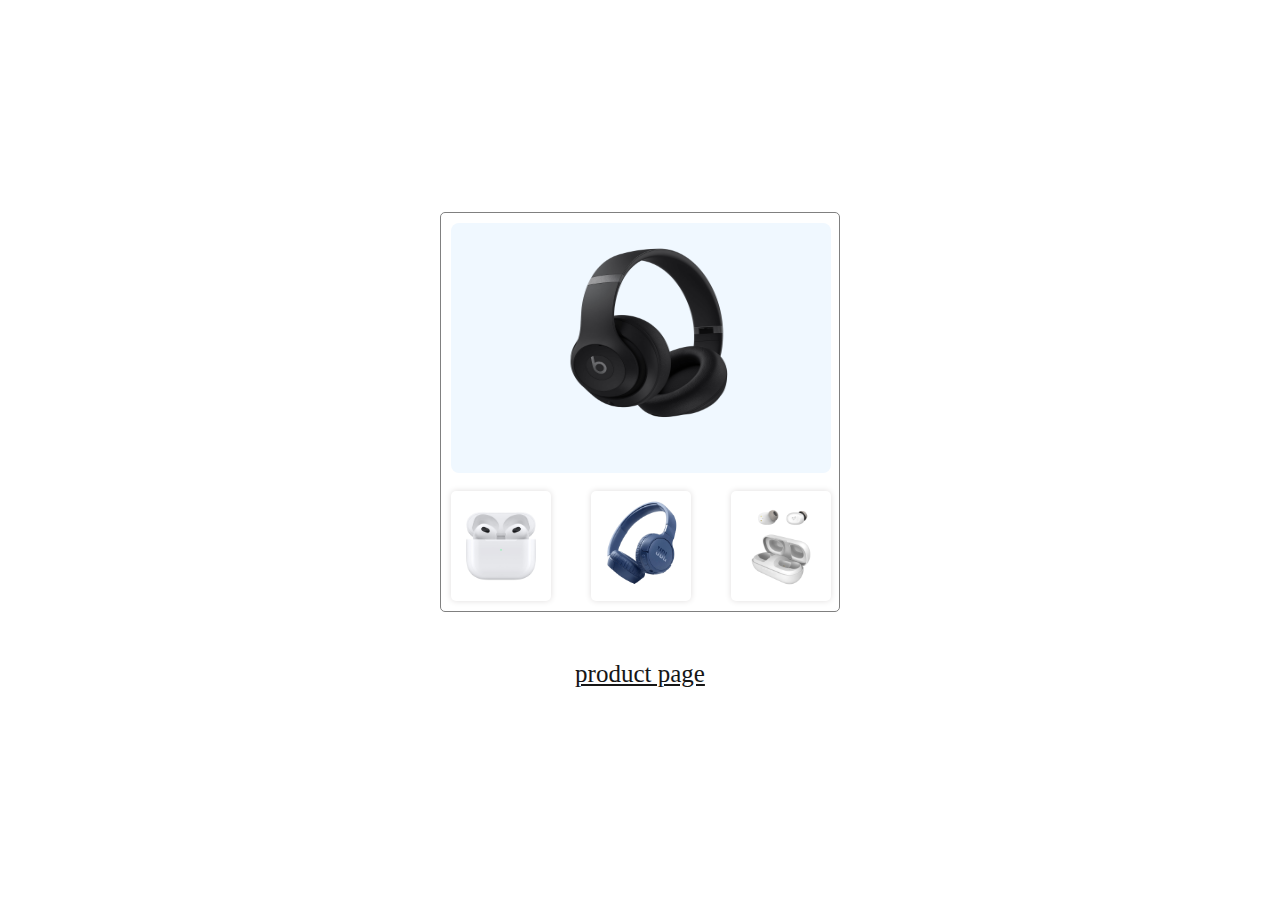
<file: index.html>
<!DOCTYPE html>
<html lang="en">
<head>
    <meta charset="UTF-8">
    <meta name="viewport" content="width=device-width, initial-scale=1.0">
    <title>Document</title>
    <link rel="stylesheet" href="./index.css">
</head>
<body class="body-images">
      
     <div class="image_container">
          <div class="big_image-container">
              <div class="img-wrapper">
                 <img id="big-image" src="./beats-studio3-black.png" alt="beats">
              </div>
          </div>
          <div class="smaller_images">
                <div class="img1">
                    <img class="img" src="./airpod-earbud-1.png" alt="">
                </div>
                <div class="img1">
                    <img  class="img" src="./jbl-wireless-blue.png" alt="">
                </div>
                <div class="img1">
                    <img  class="img" src="./True-Wireless-white.png" alt="">
                </div>
          </div>
     </div>

     <a href="./product.html">product page</a>

      <script src="./jQuery.js"></script>
     <script src="./index.js"></script>
</body>
</html>
</file>
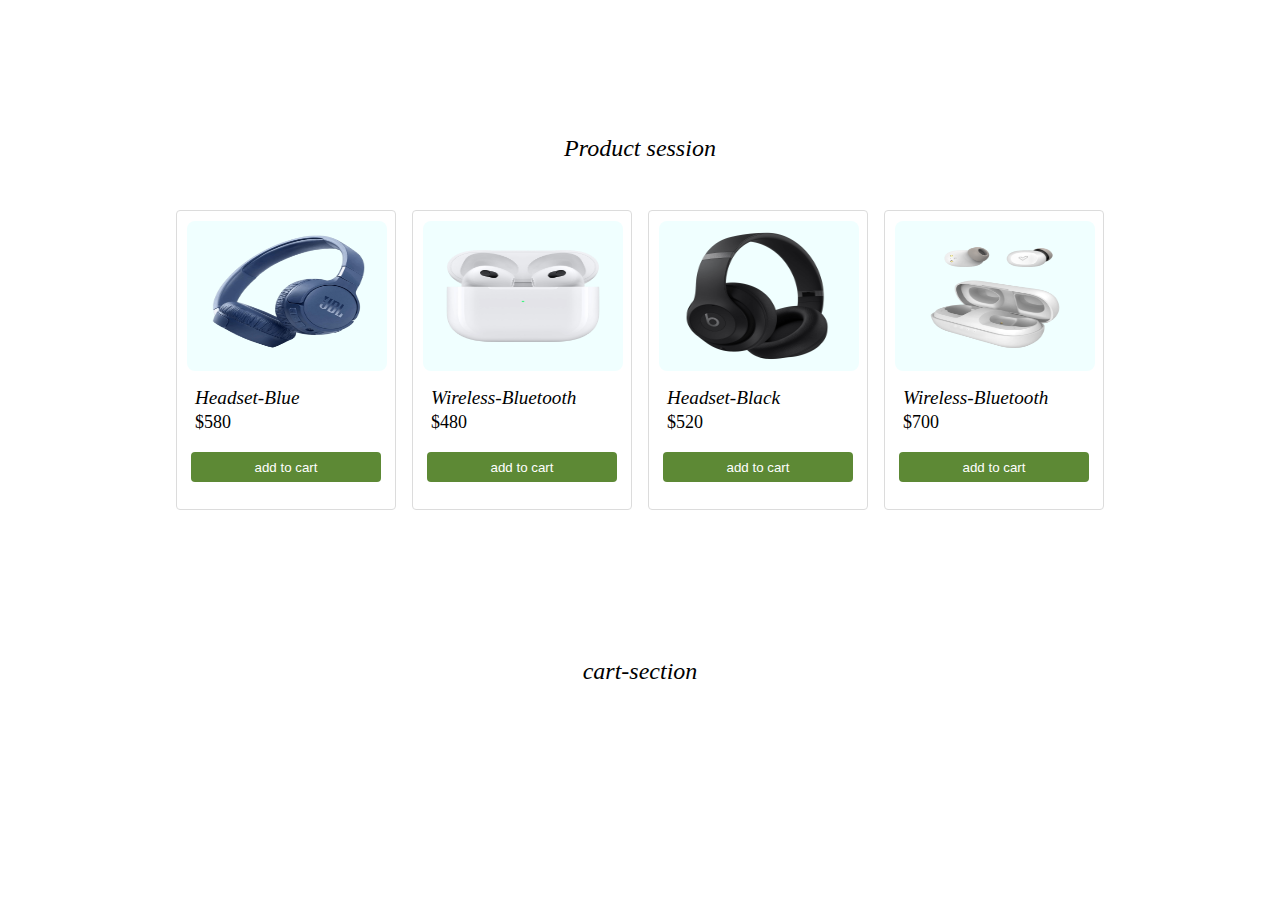
<file: product.html>
<!DOCTYPE html>
<html lang="en">
<head>
    <meta charset="UTF-8">
    <meta name="viewport" content="width=device-width, initial-scale=1.0">
    <title>Document</title>
    <link rel="stylesheet" href="./index.css">
</head>
<body class="product-cart-body">
          <div class="products-section">Product session</div>
     <div class="product-container">
          <div class="each_product">
             <div class="img_product_container">
                <img src="./jbl-wireless-blue.png" alt="">
             </div>
             <div class="product-name">
                headset-blue
             </div>
             <div class="amount">
                $580
             </div>
             <button>
                add to cart
             </button>
          </div>
          <div class="each_product">
             <div class="img_product_container">
                <img src="./airpod-earbud-1.png" alt="">
             </div>
             <div class="product-name">
                wireless-bluetooth
             </div>
             <div class="amount">
                $480
             </div>
             <button>
                add to cart
             </button>
          </div>
          <div class="each_product">
             <div class="img_product_container">
                <img src="./beats-studio3-black.png" alt="">
             </div>
             <div class="product-name">
               headset-black
             </div>
             <div class="amount">
                $520
             </div>
             <button>
                add to cart
             </button>
          </div>
          <div class="each_product">
             <div class="img_product_container">
                <img src="./True-Wireless-white.png" alt="">
             </div>
             <div class="product-name">
                wireless-bluetooth
             </div>
             <div class="amount">
                $700
             </div>
             <button>
                add to cart
             </button>
          </div>
     </div>
     <div class="cart_container">
        <div class="cart-section products-section">
            cart-section
        </div>
        <div class="number-products">
            card is empty
        </div>
        
      
     </div>

      <script src="./jQuery.js"></script>
     <script src="./index.js"></script>
</body>
</html>
</file>
<file: index.css>
*{
    margin: 0;
    padding: 0;
    box-sizing: border-box;

}
.body-images{
    width: 100%;
    height:100dvh;
    display: flex;
    justify-content: center;
    align-items: center;
    flex-direction: column;
    gap: 3rem;
}
.image_container{
    width: 400px;
    height: 400px;
    padding: 10px;
    border: 1px solid grey;
    border-radius: 5px;
}

.big_image-container{
    width: 380px;
    height: 250px;
    border-radius: 8px;
    display: block;
    background-color: aliceblue;
    display: flex;
    justify-content: center;
}
.img-wrapper{
    width: 200px;
    height: 200px;
    border-radius: 8px;
    display: block;
    background-color: aliceblue;
    margin: 0 auto;
}

img{
    display: block;
    width: 100%;
    height: 100%;
    margin: 10px;
}

.smaller_images{
   width: 380px;
   height: 145px;
   margin: 0 auto;
   display: flex;
   justify-content: space-between;
   align-items: center;
}
.img1{
    width: 100px;
    height: 110px;
    box-shadow: 0px 0px 6px rgb(223, 221, 221);
    display: flex;
    justify-content: center;
    align-items: center;
    border-radius: 5px;
}

a{ 
    color: rgb(22, 22, 22);
    font-size: 25px;
}

@media screen and (max-width:415px ){
 .image_container{
    width: 320px;
    height: 340px;

}

.big_image-container{
    width: 290px;
    height: 210px;
}
.img-wrapper{
    width: 190px;
    height: 190px;
}

.smaller_images{
   width: 280px;
   height: 100px;
   
}
.img1{
height: 80px;
}
}

@media screen and (max-width:415px ){
 .image_container{
    width: 300px;
    height: 340px;
    
}
.big_image-container{
    width: 270px;
    height: 210px;
}
}

/* product page */


.product-cart-body{
    width: 100%;
    min-height: 100vh;
    display: flex;
    justify-content: center;
    align-items: center;
    flex-direction: column;
    gap: 3rem;
    padding-bottom: 5rem;
}
      

.product-container{
    width: 95vw;
    height: 400px;
    display: flex;
    gap: 1rem;
    flex-wrap: wrap;
    justify-content: center;
}
.cart-container{
    width: 600px;
    height: 400px;
    background-color: aliceblue;
}

.each_product{
    width: 220px;
    height: 300px;
    border: 1px solid gainsboro;
    padding: 10px;
    border-radius: 4px;
}

.img_product_container{
    width: 200px;
    height: 150px;
    margin: 0 auto;
    background-color: azure;
    display: flex;
    justify-content: center;
    align-items: center;
    border-radius: 8px;
    margin-bottom: 1rem;
}

.product-name{
    font-size: larger;
    text-transform: capitalize;
    font-style: italic;
    margin-left: 8px;
    margin-bottom: .2rem;
}
.amount{
    font-size: large;
    text-transform: capitalize;
    margin-left: 8px;
    margin-bottom: 1.2rem;
}

button{
    margin-left: 4px;
    width: 190px;
    height: 30px;
    outline: none;
    border: none;
    color: white;
    background-color: rgba(53, 107, 2,.8);
    border-radius: 4px;
}

.products-section{
    font-size: x-large;
    font-family: 'Poppins';
    font-style: italic;
}
.number-products{
    font-size: x-large;
    font-family: 'Poppins';
    font-style: italic;
}

.each-cart-content{
    width: 600px;
    height: 150px;
    border-radius: 15px;
     background-color: aliceblue;
     display: flex;
     justify-content: space-between;
     align-items: center;
     padding: 1rem;
     margin-bottom: 1rem;
}
.wrapper{
   
    display: flex;
    align-items: center;
}
.cart-img{
    width: 150px;
    height: 140px;
    margin-right: 10px;

}
.em{
   margin-top: 20px;
}
.credentials{

}

.btn{
    width: 100px;
    height: 40px;
    display: flex;
    justify-content: center;
    align-items: center;
    background-color: rgb(146, 3, 3);
    border-radius: 8px;
    margin-top: 10px;
}

@media screen and (max-width:980px ){
    .product-container{
        height: auto;
    }
}
@media screen and (max-width:728px ){
    .each-cart-content{
    width: 450px;
    height: 130px;

}
.cart-img{
    width: 100px;
    height: 100px;
    margin-right: 10px;

}
.em{
   margin-top: 20px;
}

.btn{
    width: 80px;
    height: 35px;
}
}
@media screen and (max-width:475px ){
    .each-cart-content{
    width: 350px;
    height: 120px;

}
.cart-img{
    width: 80px;
    height: 80px;
    margin-right: 4px;

}
.em{
   margin-top: 20px;
}

.btn{
    width: 80px;
    height: 35px;
}
}
@media screen and (max-width:367px ){
    .each-cart-content{
    width: 295px;
    height: 120px;

}
.cart-img{
    width: 85px;
    height: 85px;
    margin-right: 4px;

}
.em{
   margin-top: 20px;
}

.btn{
    width: 80px;
    height: 35px;
}
}
</file>
